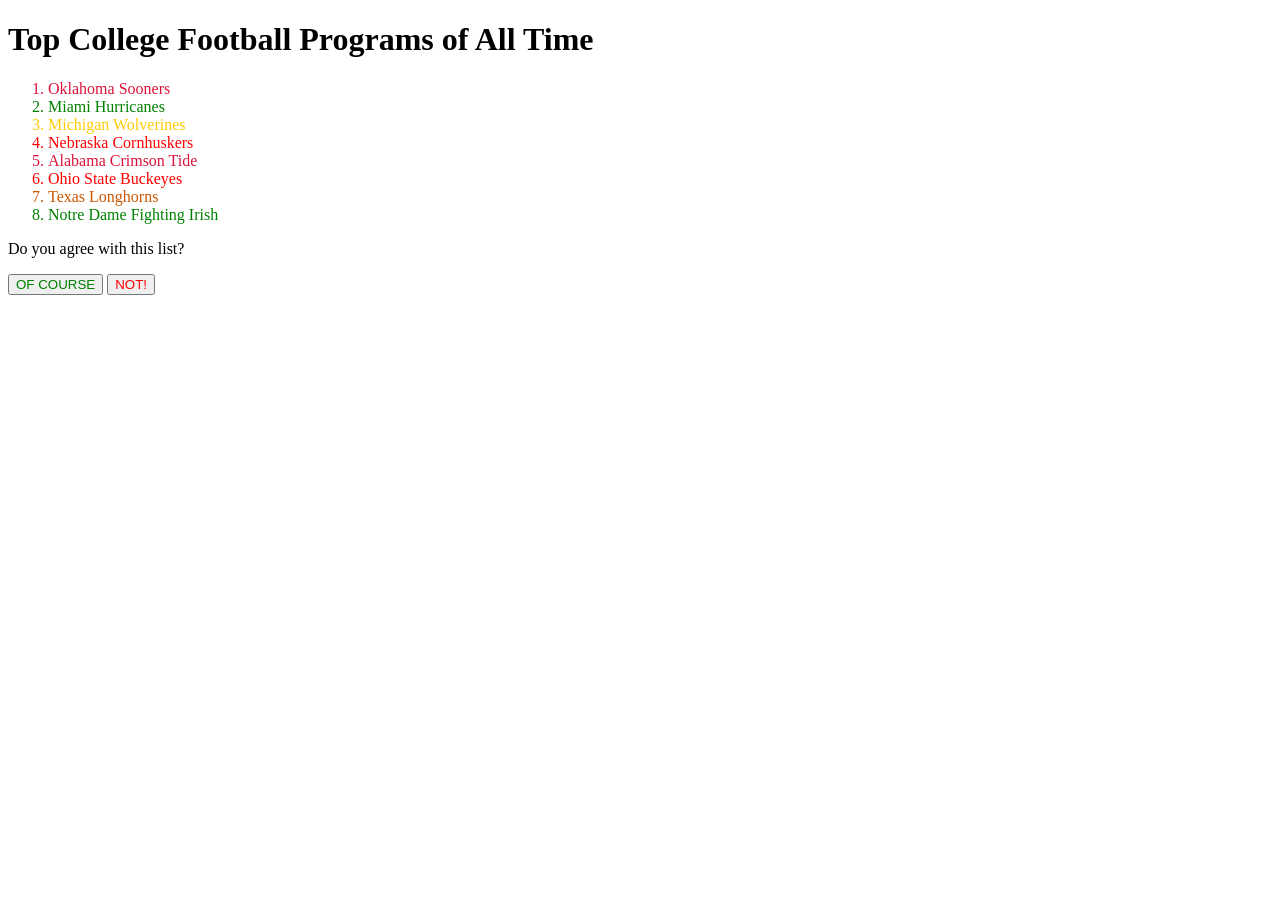
<file: week-06-css-selectors/index.html>
<!DOCTYPE html>
<html lang="en">
<head>
    <meta charset="UTF-8">
    <title>College Football Programs</title>
    <link rel="stylesheet" href="style.css">
</head>
<body>

    <h1>Top College Football Programs of All Time</h1>

    <ol>
        <li class="crimson">Oklahoma Sooners</li>
        <li class="green-team">Miami Hurricanes</li>
        <li class="maize">Michigan Wolverines</li>
        <li class="red-team">Nebraska Cornhuskers</li>
        <li class="crimson">Alabama Crimson Tide</li>
        <li class="red-team">Ohio State Buckeyes</li>
        <li class="burnt-orange">Texas Longhorns</li>
        <li class="green-team">Notre Dame Fighting Irish</li>
      
    </ol>

    <p>Do you agree with this list?</p>

    <button id="yesButton">OF COURSE</button>
    <button id="noButton">NOT!</button>

</body>
</html>
</file>
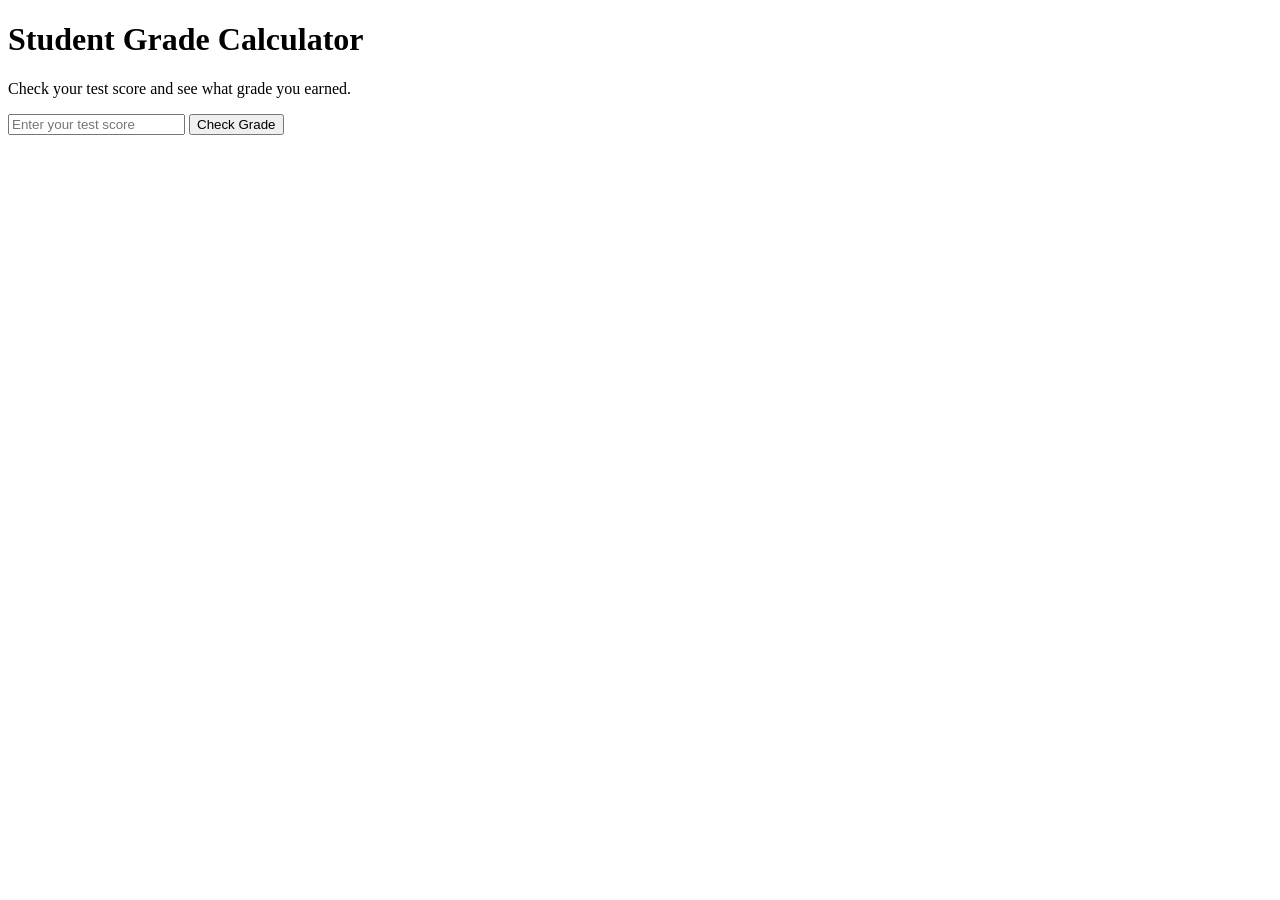
<file: week-08-js-functions-grade-assigner/index.html>
<!DOCTYPE html>
<html lang="en">
<head>
    <title>Grade Calculator</title> <!-- Title -->
</head>
<body>

    <h1>Student Grade Calculator</h1>
    <p>Check your test score and see what grade you earned.</p> <!-- Description -->

    <input type="number" id="testScore" placeholder="Enter your test score"> <!-- Grade input -->

    <button onclick="checkGrade()">Check Grade</button> <!-- Submit Button -->

    <script src="script.js"></script> <!-- Link to JavaScript file -->
</body>
</html>
</file>
<file: week-06-css-selectors/style.css>
.crimson {
    color: crimson;
}

.green-team {
    color: green;
}


.red-team {
    color: red;
}

.burnt-orange {    
    color: #cc5500;
 }

 .purple {
    color: purple;
 }

 .maize {
    color: #ffcb05;
 }

#yesButton {    
color: green;
 }

#noButton {
 color: red;
}
</file>
